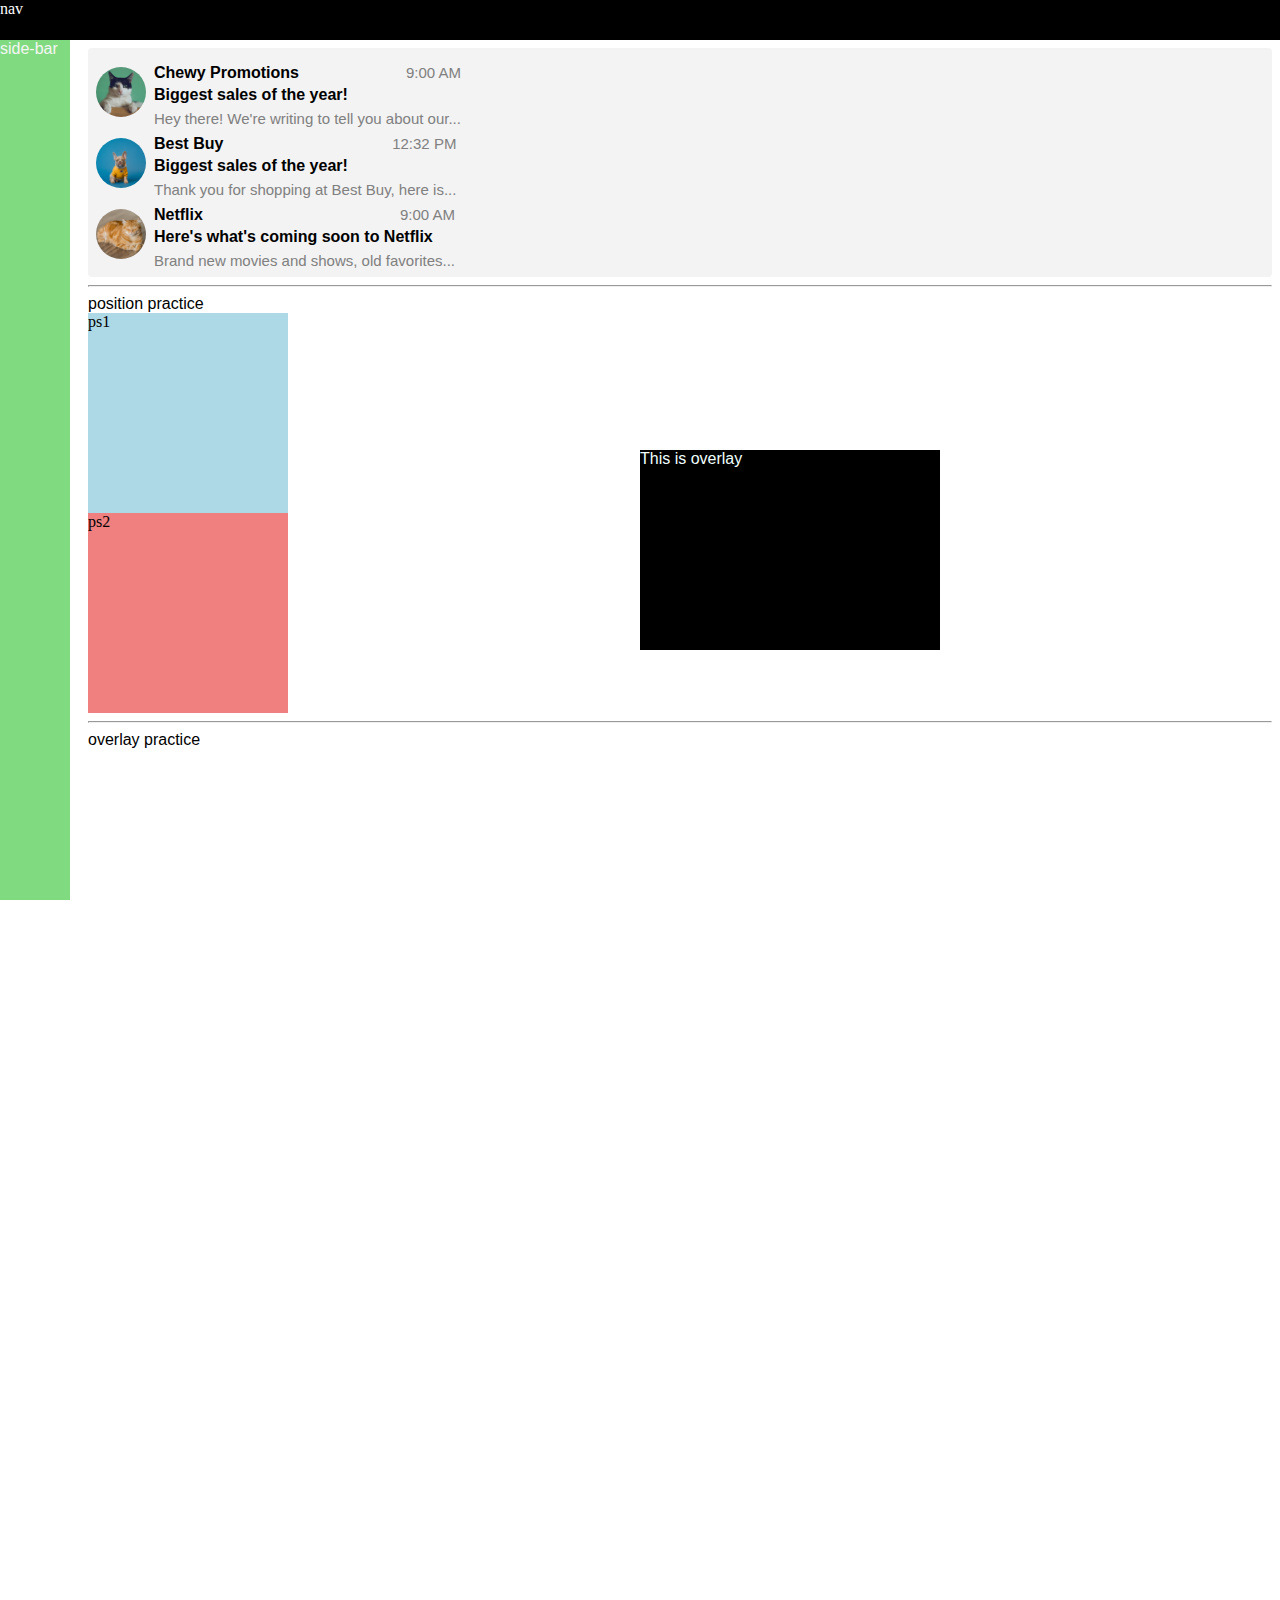
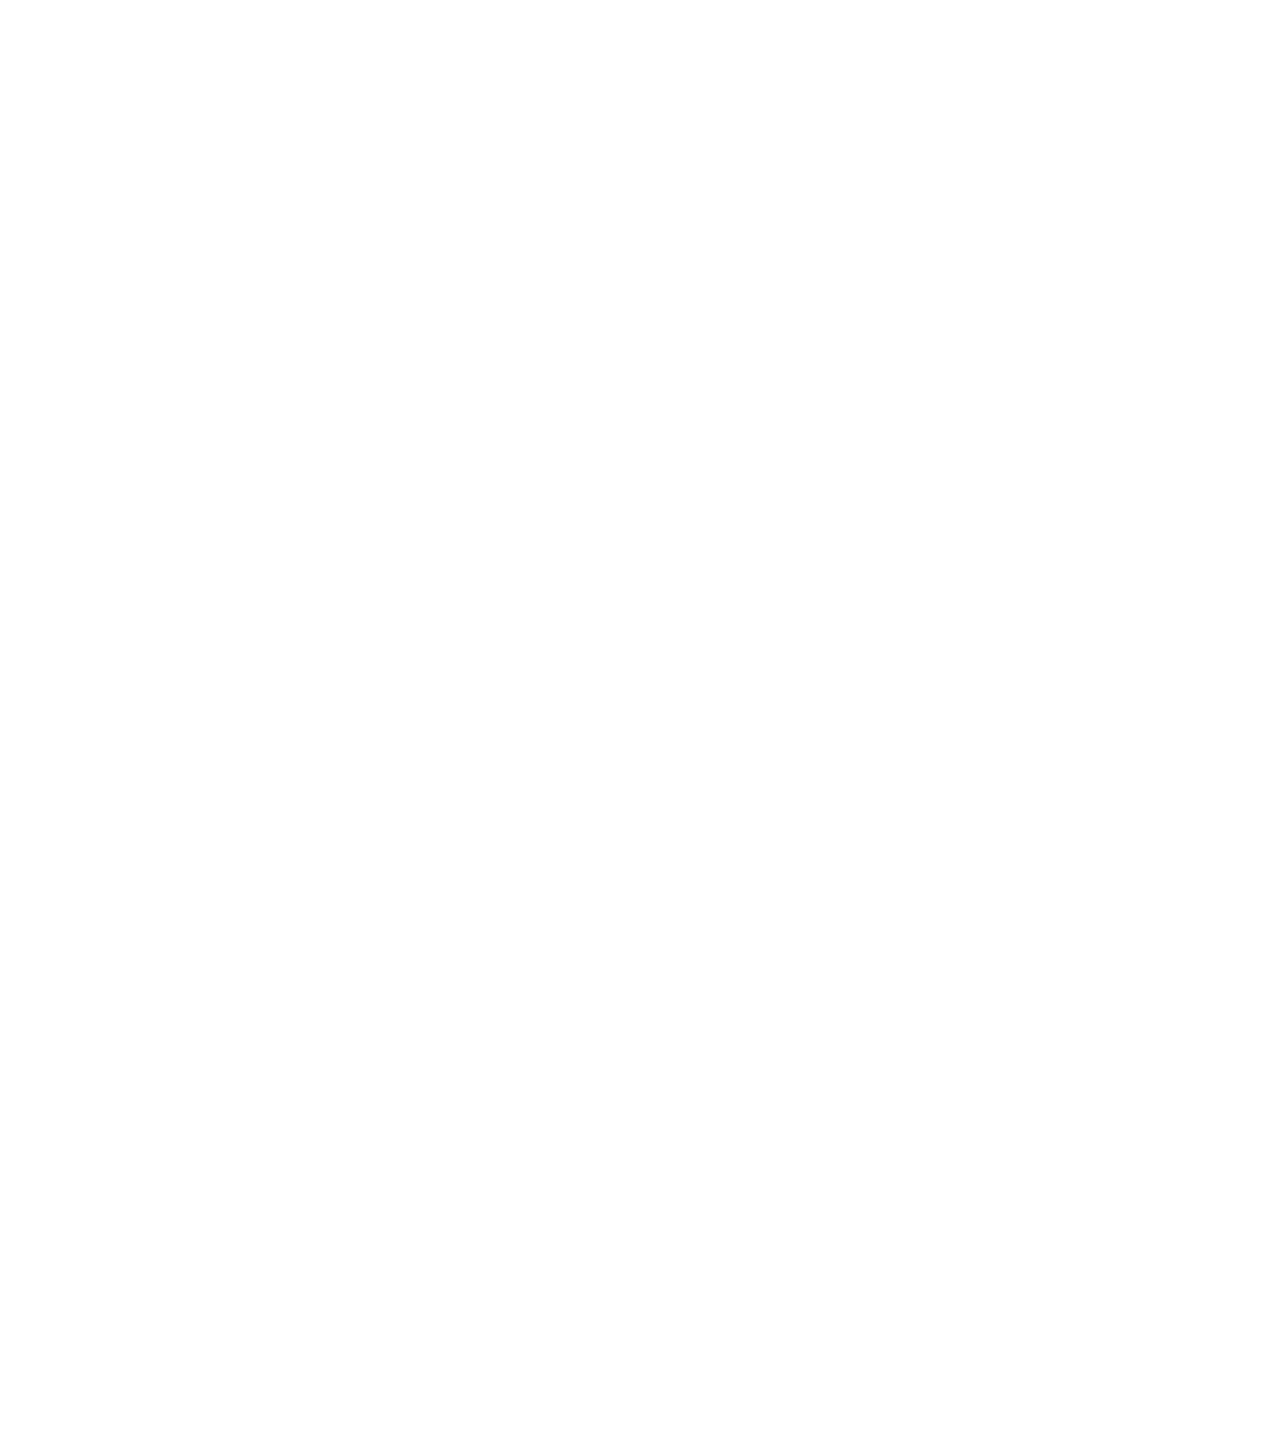
<file: index.html>
<!DOCTYPE html>
<html lang="en">
<head>
    <meta charset="UTF-8">
    <meta name="viewport" content="width=device-width, initial-scale=1.0">
    <title>Document</title>
    <link rel="stylesheet" href="style.css">
</head>
<body>
    <div class="main-container">

        <div style="display: flex;
        flex-direction: row;">
            <div class="row" style="
            display: flex;
            align-items: center;
            flex:1;">

                <div class="profile">
                    <img src="profiles/cat.jpg" alt="">
                </div>
                <div>
                    <div class="title-flex-box">
                        <p class="title">Chewy Promotions </p>
                        <p class="time">9:00 AM</p>
                    </div>
                    
                    <p class="stats">Biggest sales of the year!</p>
                    <p class="message">Hey there! We're writing to tell you about our...</p>
                </div>
        </div>    
        </div>

        <div style="display: flex;
        flex-direction: row;">
            <div class="row" style="
            display: flex;
            align-items: center;
            flex:1;">

                <div class="profile">
                    <img src="profiles/dog.jpg" alt="">
                </div>
                <div>
                    <div class="title-flex-box">
                        <p class="title">Best Buy</p>
                        <p class="time">12:32 PM</p>
                    </div>
                    
                    <p class="stats">Biggest sales of the year!</p>
                    <p class="message">Thank you for shopping at Best Buy, here is...</p>
                </div>
        </div>    
        </div>

        <div style="display: flex;
        flex-direction: row;">
            <div class="row" style="
            display: flex;
            align-items: center;
            flex:1;">

                <div class="profile">
                    <img src="profiles/cat2.jpg" alt="">
                </div>
                <div>
                    <div class="title-flex-box">
                        <p class="title">Netflix </p>
                        <p class="time">9:00 AM</p>
                    </div>
                    
                    <p class="stats">Here's what's coming soon to Netflix</p>
                    <p class="message">Brand new movies and shows, old favorites...</p>
                </div>
        </div>    
        </div>
    </div>
    <hr>
    <p>position practice</p>
    <div style="background-color: black;
    height: 40px;
    color: white;
    position: fixed;
    top: 0;
    right: 0;
    left: 0;
    
    ">
        nav
    </div>

    <div style="background-color: lightblue;
    height: 200px;
    width: 200px;
    ">
        ps1
    </div>
    <div style="background-color: lightcoral;
    height: 200px;
    width: 200px;">
        ps2
    </div>
    <div class="side-bar"
    style="background-color: rgb(128, 219, 128);
    color: whitesmoke;
    position: fixed;
    top: 40px;
    bottom: 0;
    left: 0;
    width: 70px;
    "
    >
        <P>
            side-bar
        </P>
    </div>
    <hr>
    <p>
        overlay practice
    </p>
    <div class="overlay">
        <p>
            This is overlay
        </p>
    </div>
</body>
</html>
</file>
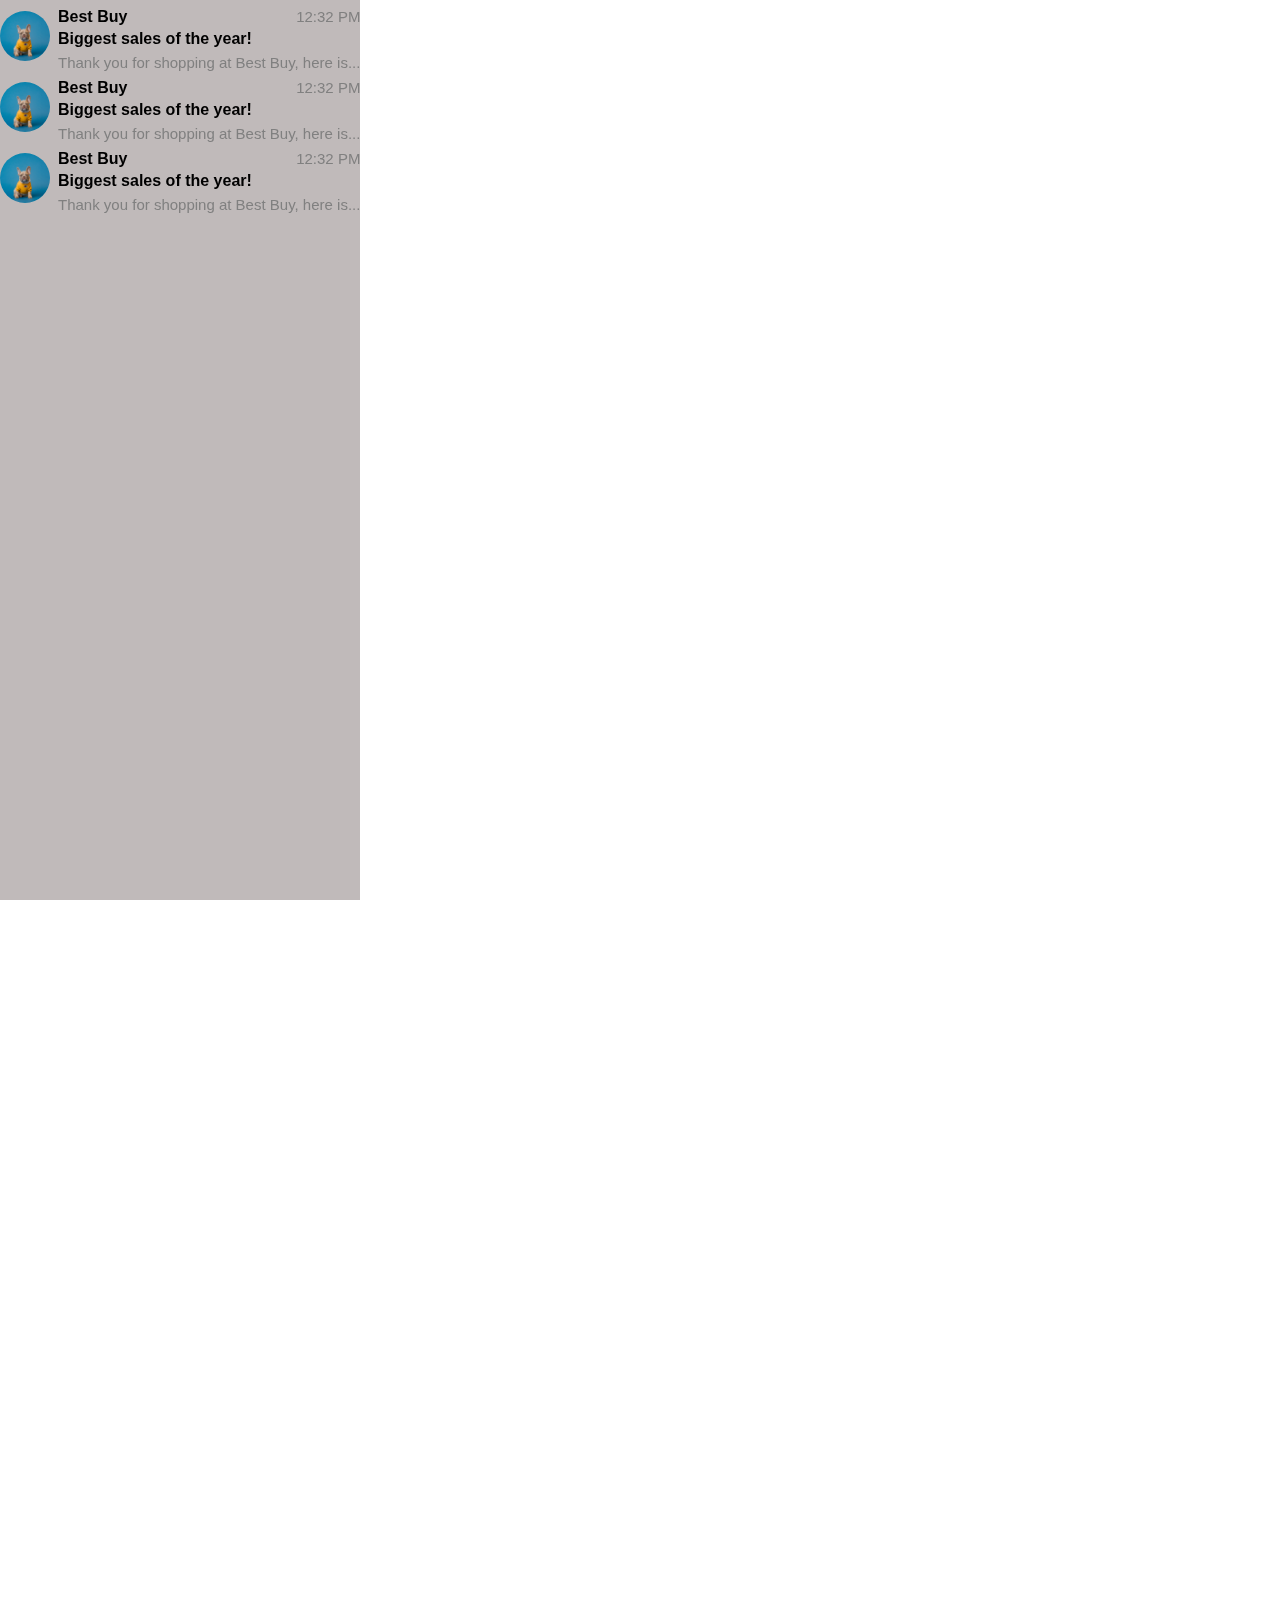
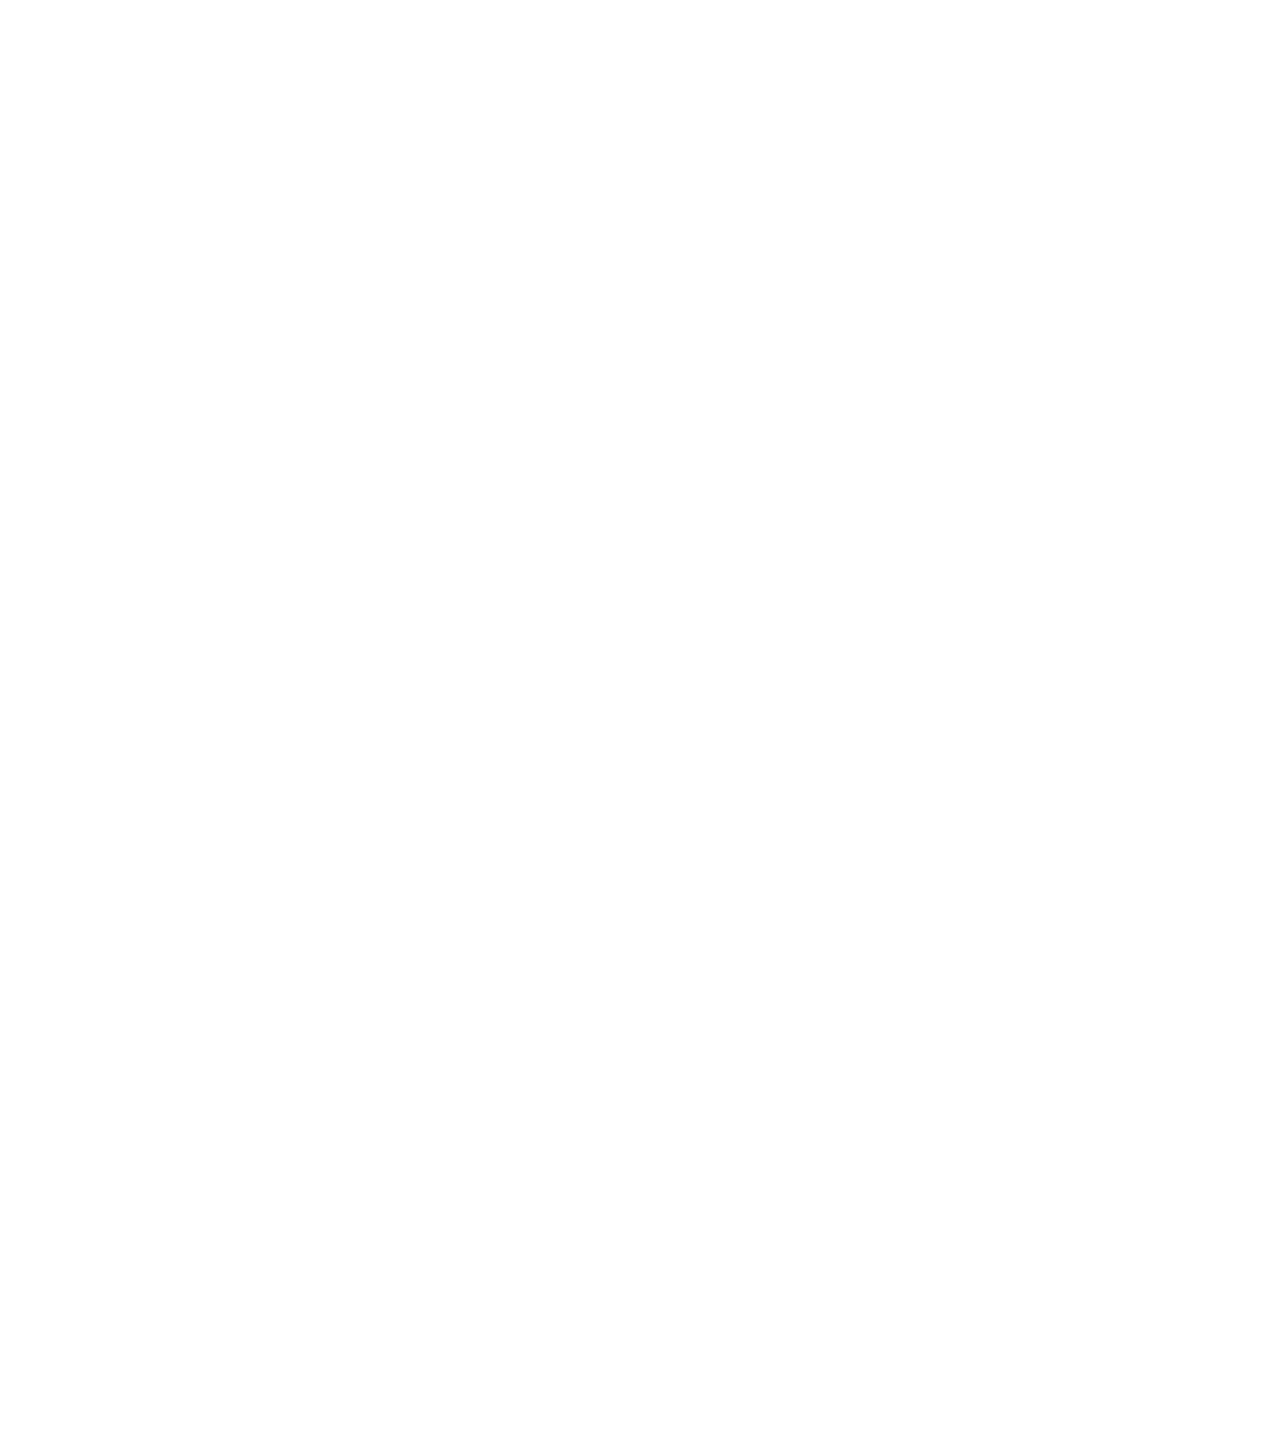
<file: overlay.html>
<!DOCTYPE html>
<html lang="en">
<head>
    <meta charset="UTF-8">
    <meta name="viewport" content="width=device-width, initial-scale=1.0">
    <title>Document</title>
    <link rel="stylesheet" href="style.css">
</head>
<body>
    <style>
        .left-sidebar
        {
            background-color: rgb(192, 186, 186);
            position: fixed;
            left: 0;
            top: 0;
            bottom: 0;
        
        }
    </style>
    <div class="left-sidebar">
        <div class="left-section">
            <div style="display: flex;
            flex-direction: row;">
                <div class="row" style="
                display: flex;
                align-items: center;
                flex:1;">
    
                    <div class="profile">
                        <img src="profiles/dog.jpg" alt="">
                    </div>
                    <div>
                        <div class="title-flex-box">
                            <p class="title">Best Buy</p>
                            <p class="time">12:32 PM</p>
                        </div>
                        
                        <p class="stats">Biggest sales of the year!</p>
                        <p class="message">Thank you for shopping at Best Buy, here is...</p>
                    </div>
            </div>    
            </div>
        </div>
        <div class="left-section">
            <div style="display: flex;
            flex-direction: row;">
                <div class="row" style="
                display: flex;
                align-items: center;
                flex:1;">
    
                    <div class="profile">
                        <img src="profiles/dog.jpg" alt="">
                    </div>
                    <div>
                        <div class="title-flex-box">
                            <p class="title">Best Buy</p>
                            <p class="time">12:32 PM</p>
                        </div>
                        
                        <p class="stats">Biggest sales of the year!</p>
                        <p class="message">Thank you for shopping at Best Buy, here is...</p>
                    </div>
            </div>    
            </div>
        </div>
        <div class="left-section">
            <div style="display: flex;
            flex-direction: row;">
                <div class="row" style="
                display: flex;
                align-items: center;
                flex:1;">
    
                    <div class="profile">
                        <img src="profiles/dog.jpg" alt="">
                    </div>
                    <div>
                        <div class="title-flex-box">
                            <p class="title">Best Buy</p>
                            <p class="time">12:32 PM</p>
                        </div>
                        
                        <p class="stats">Biggest sales of the year!</p>
                        <p class="message">Thank you for shopping at Best Buy, here is...</p>
                    </div>
            </div>    
            </div>
        </div>
    </div>
    
</body>
</html>
</file>
<file: style.css>
body {
    height: 3000px;
    padding-top: 40px;
    padding-left: 80px;
    cursor:initial
}
    .main-container {
        display: flex;
        flex-direction: column;
        background-color: rgba(193, 193, 193, 0.195);
        border-radius: 4px;
        padding: 8px;
        width: inherit;
        
    }
    .profile{
        width: 50px;
        height: 50px;
        margin-right: 8px;
    }
    img{
        width: 50px;
        height: 50px;
        object-fit: cover;
        border-radius: 50px;

    }
    .row {
        display: flex;
    }
    
    .title-flex-box {
        padding-top: 8px;
        display: flex;
        flex-direction: row;
        justify-content: space-between;
    }
    p {
        font-family: Arial, Helvetica, sans-serif;
        margin: 0;
    }
    .title,.stats {
        font-weight: 700;
        
    }
    .stats {
        margin-top: 4px;
        margin-bottom: 6px;
    }
    .time, .message {
        color: grey;
        font-size: 15px;
    }
    .overlay {
        background-color: black;
        height: 200px;
        width: 300px;
        color: azure;
        position: fixed;
        top: 50%;
        left: 50%;
        right: 50%;
    }
</file>
